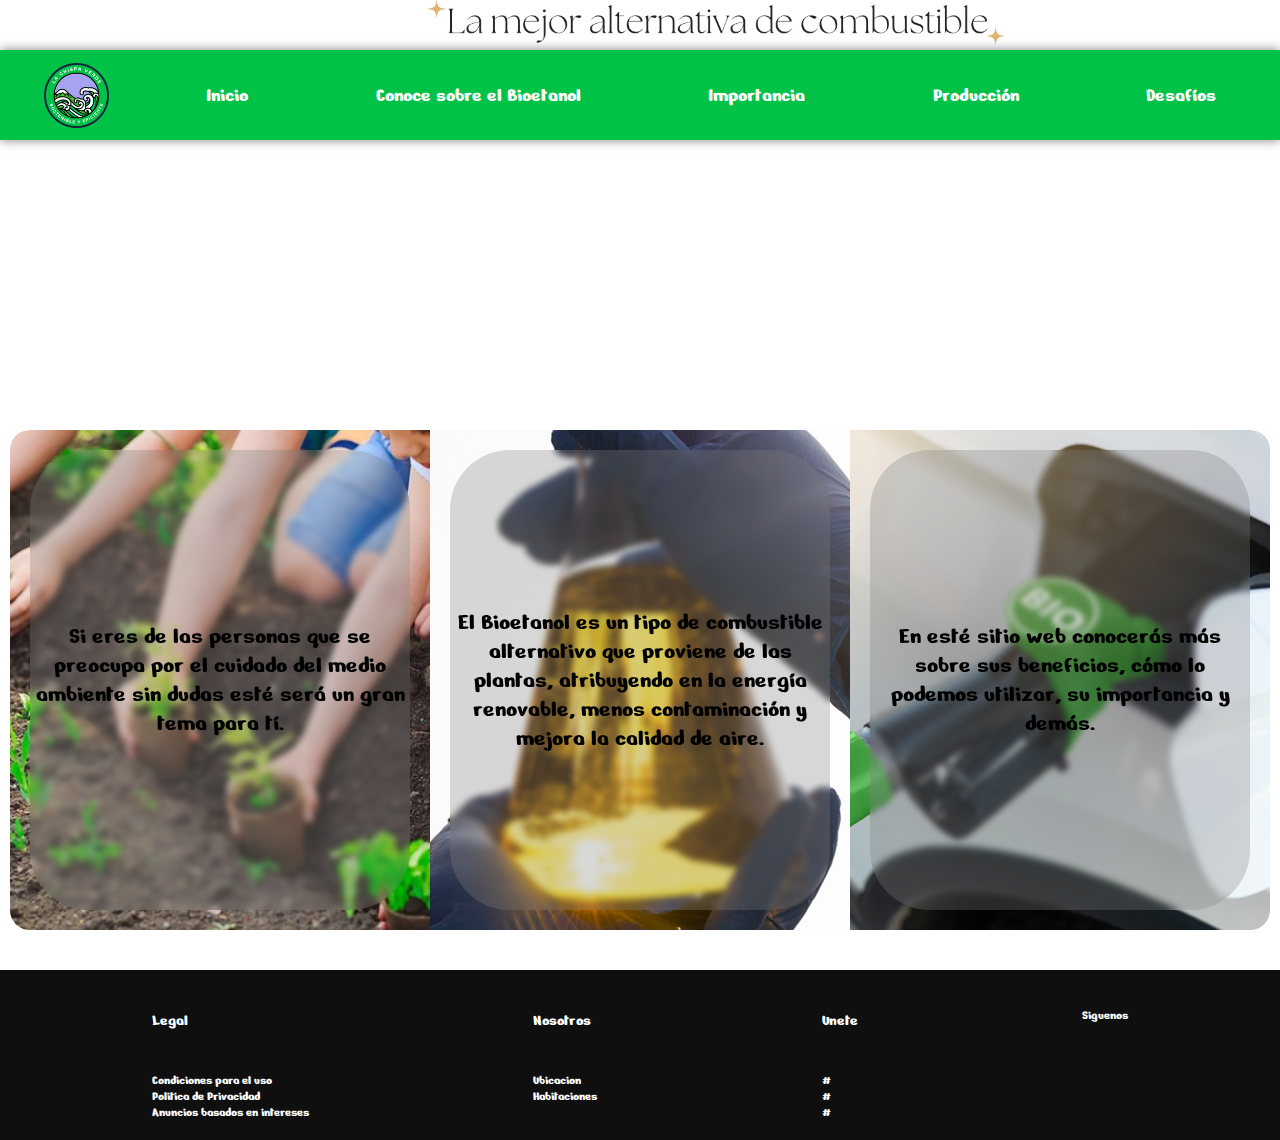
<file: index.html>
<!DOCTYPE html>
<html>
    <head>
        <meta charset="utf-8">
        <meta http-equiv="X-UA-Compatible" content="IE=edge">
        <title>Bioetanol | Combustible Natural</title>
        <meta name="description" content="">
        <meta name="viewport" content="width=device-width, initial-scale=1">
        <link rel="stylesheet" href="style.css">
        <link rel="shortcut icon" href="favicon1.png" type="image/x-icon">
    </head>
    <body class="hidden">
        <div class="centreado" id="onload">
            <div class="lds-roller">
                <div></div>
                <div></div>
                <div></div>
                <div></div>
                <div></div>
                <div></div>
                <div></div>
                <div></div>
            </div>
        </div>
        <header>
            <h1>Bioetanol</h1>
        </header>
        <nav>
            <div class="favicon"></div> 
            <a href="index.html">Inicio</a>
            <a href="Bioetanol.html">Conoce sobre el Bioetanol</a>
            <a href="Importancia.html">Importancia</a>
            <a href="Producción.html">Producción</a>
            <a href="Desafíos.html">Desafíos</a>
        </nav>
        <div class="rotating-text-wrapper">
            <h2>¡Únete a nosotros en la búsqueda de un futuro más verde!</h2>
            <h2>Sumérgete en el mundo del bioetanol</h2>
            <h2>Descubre cómo tú también puedes hacer la diferencia</h2>
          </div>

            <div class="tarj-display">
                <div class="tarjetas">
                    <div id="contenido-tarj1">
                        <div class="texto">
                            <h2>Si eres de las personas que
                                se preocupa por el cuidado
                                del medio ambiente sin
                                dudas esté será un gran
                                tema para tí.
                            </h2>
                        </div>
                    </div>
                </div>
    
                <div class="tarjetas">
                    <div id="contenido-tarj2">
                        <div class="texto">
                            <h2>El Bioetanol es un tipo de
                                combustible alternativo que
                                proviene de las plantas,
                                atribuyendo en la energía
                                renovable, menos
                                contaminación y mejora la
                                calidad de aire.
                            </h2>
                        </div>
                    </div>
                </div>
    
                <div class="tarjetas">
                    <div id="contenido-tarj3">
                        <div class="texto">
                            <h2>En esté sitio web conocerás
                                más sobre sus beneficios,
                                cómo lo podemos utilizar,
                                su importancia y demás.
                            </h2>
                        </div>
                    </div>
                </div>   
            </div>

            <footer>
                <div id="footer__container">
                    <div id="container__footer">
                        <div class="container__text">
                           <h4>Legal</h4>
                           <a href="#">Condiciones para el uso</a><br>
                           <a href="#">Politica de Privacidad</a><br>
                           <a href="#">Anuncios basados en intereses</a>
                        </div>
                        <div class="container__text">
                            <h4>Nosotros</h4>
                            <a href="#">Ubicacion</a><br>
                            <a href="#">Habitaciones</a>
                        </div>
                        <div class="container__text">
                            <h4>Unete</h4>
                            <a href="#" >#</a><br>
                            <a href="#" >#</a><br>
                            <a href="#" >#</a>
                        </div>
                        <div>
                            <h4>Siguenos</h4>
                        </div>
                    </div>
                </div>
            </footer>
        <script src="https://code.jquery.com/jquery-3.7.1.js"></script>
        <script src="script.js" async defer></script>
    </body>
</html>
</file>
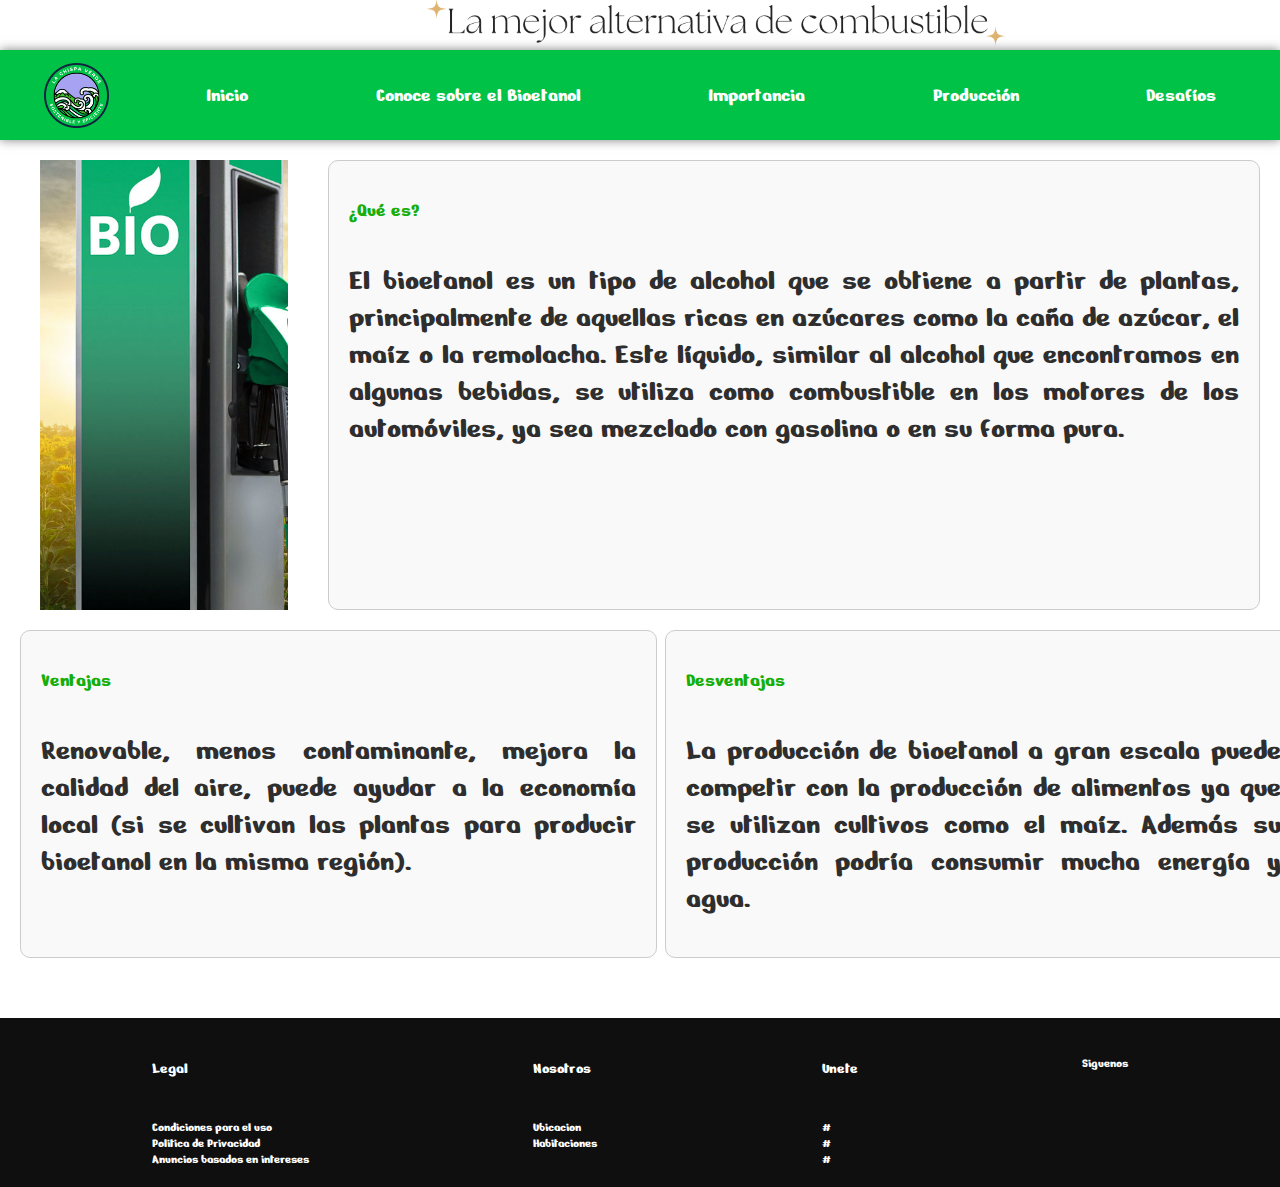
<file: Bioetanol.html>
<!DOCTYPE html>
<html>
    <head>
        <meta charset="utf-8">
        <meta http-equiv="X-UA-Compatible" content="IE=edge">
        <title>¿Qué es el Bioetanol?</title>
        <meta name="viewport" content="width=device-width, initial-scale=1">
        <link rel="stylesheet" href="style.css">
        <link rel="shortcut icon" href="/img/favicon1.png" type="image/x-icon">
    </head>
    <body class="hidden">
        <div class="centreado" id="onload">
            <div class="lds-roller">
                <div></div>
                <div></div>
                <div></div>
                <div></div>
                <div></div>
                <div></div>
                <div></div>
                <div></div>
            </div>
        </div>
        <header>
            <h1>Bioetanol</h1>
        </header>
        <nav> 
            <div class="favicon"></div>
            <a href="index.html">Inicio</a>
            <a href="Bioetanol.html">Conoce sobre el Bioetanol</a>
            <a href="Importancia.html">Importancia</a>
            <a href="Producción.html">Producción</a>
            <a href="Desafíos.html">Desafíos</a>
        </nav>
        <div id="html-spinner"></div>
        <main id="about__main">
            <aside class="aside"></aside>
            <section class="section">
                <div class="section__card">
                    <h2>¿Qué es?</h2>
                    <p>El bioetanol es un tipo de alcohol que se obtiene a partir de plantas,
                        principalmente de aquellas ricas en azúcares como la caña de azúcar, el maíz
                        o la remolacha. Este líquido, similar al alcohol que encontramos en algunas
                        bebidas, se utiliza como combustible en los motores de los automóviles, ya
                        sea mezclado con gasolina o en su forma pura.
                    </p>
                </div>
            </section>
            <div class="section-2flex">
                <section class="section">
                    <div class="section__card">
                        <h2>Ventajas</h2>
                        <p>Renovable, menos contaminante, mejora la
                            calidad del aire, puede ayudar a la economía
                            local (si se cultivan las plantas para producir
                            bioetanol en la misma región).
                        </p>
                    </div>
                </section>
                <section class="section">
                    <div class="section__card">
                        <h2>Desventajas</h2>
                        <p>La producción de bioetanol a gran escala puede competir con
                            la producción de alimentos ya que se utilizan cultivos como el
                            maíz. Además su producción podría consumir mucha energía y
                            agua.
                        </p>
                    </div>
                </section>
            </div>
        </main>

        <footer>
            <div id="footer__container">
                <div id="container__footer">
                    <div class="container__text">
                       <h4>Legal</h4>
                       <a href="#">Condiciones para el uso</a><br>
                       <a href="#">Politica de Privacidad</a><br>
                       <a href="#">Anuncios basados en intereses</a>
                    </div>
                    <div class="container__text">
                        <h4>Nosotros</h4>
                        <a href="#">Ubicacion</a><br>
                        <a href="#">Habitaciones</a>
                    </div>
                    <div class="container__text">
                        <h4>Unete</h4>
                        <a href="#" >#</a><br>
                        <a href="#" >#</a><br>
                        <a href="#" >#</a>
                    </div>
                    <div>
                        <h4>Siguenos</h4>
                    </div>
                </div>
            </div>
        </footer>
        <script src="https://code.jquery.com/jquery-3.7.1.js"></script>
        <script src="script.js" async defer></script>
    </body>
</html>
</file>
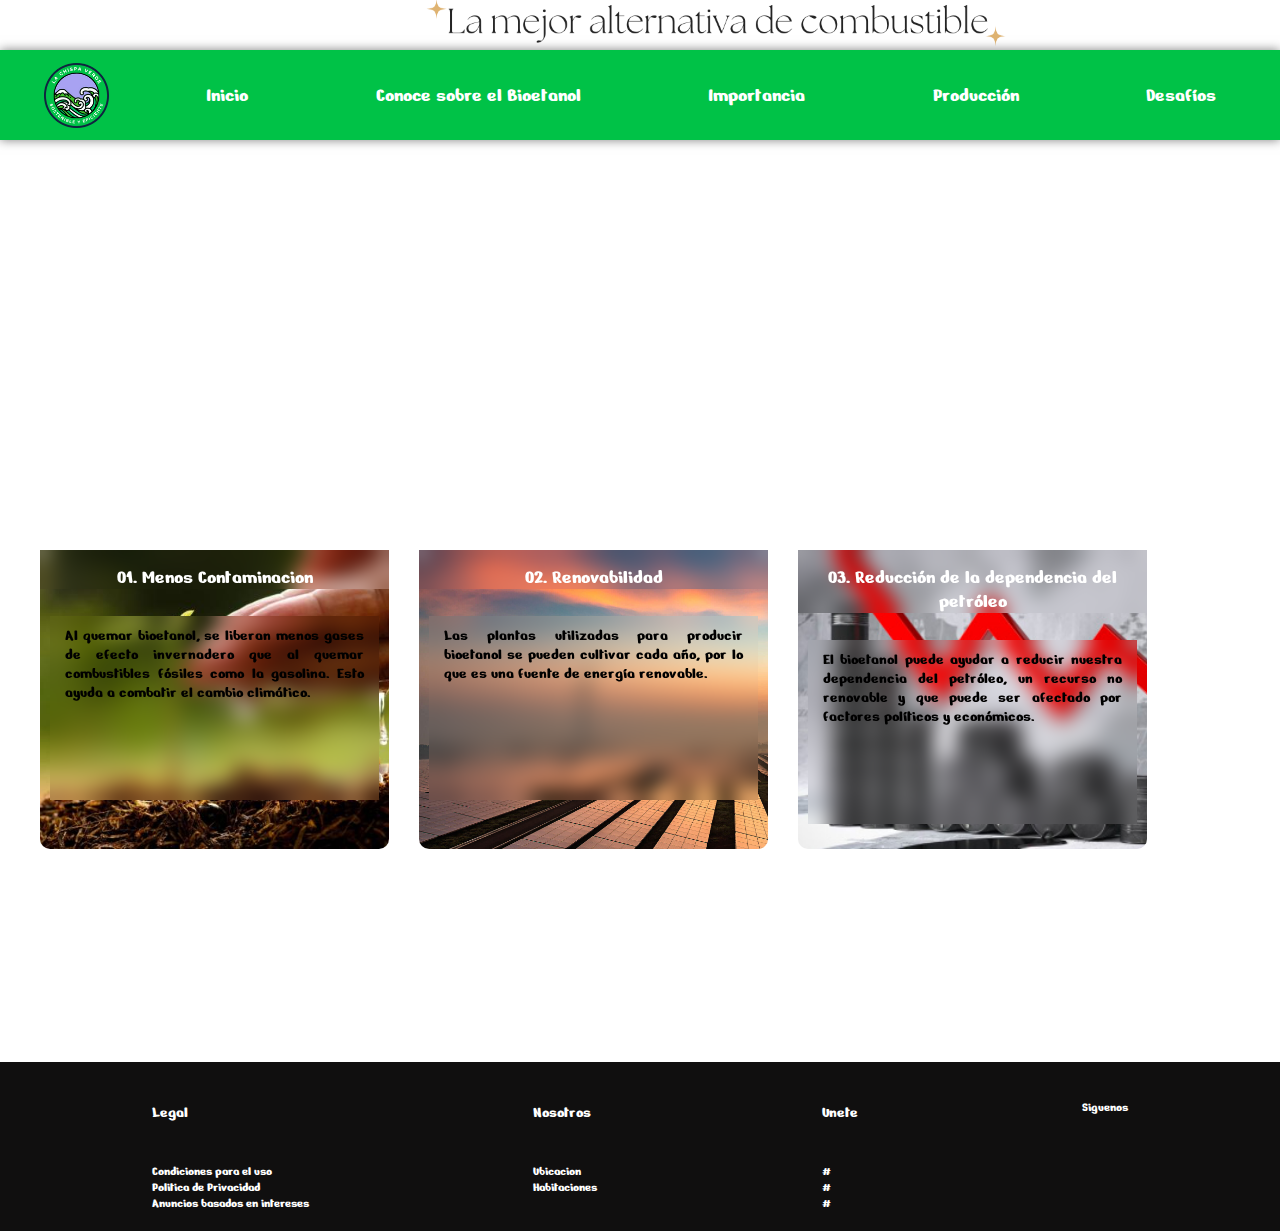
<file: Importancia.html>
<!DOCTYPE html>
<html>
    <head>
        <meta charset="utf-8">
        <meta http-equiv="X-UA-Compatible" content="IE=edge">
        <title>Importancia del Bioetanol</title>
        <meta name="viewport" content="width=device-width, initial-scale=1">
        <link rel="stylesheet" href="style.css">
        <link rel="shortcut icon" href="favicon1.png" type="image/x-icon">
    </head>
    <body class="hidden">
        <div class="centreado" id="onload">
            <div class="lds-roller">
                <div></div>
                <div></div>
                <div></div>
                <div></div>
                <div></div>
                <div></div>
                <div></div>
                <div></div>
            </div>
        </div>
        <header>
            <h1>Bioetanol</h1>
        </header>
        <nav>
            <div class="favicon"></div> 
            <a href="index.html">Inicio</a>
            <a href="Bioetanol.html">Conoce sobre el Bioetanol</a>
            <a href="Importancia.html">Importancia</a>
            <a href="Producción.html">Producción</a>
            <a href="Desafíos.html">Desafíos</a>
        </nav>
        <div id="html-spinner"></div>
        <h1 class="block-effect" style="--td: 1.2s">
            <div class="block-reveal" style="--bc: #31830e; --d: .1s">Importancia del</div>
            <div class="block-reveal" style="--bc: #dfbb38; --d: .5s">Bioetanol</div>
        </h1>
        
        <main>
            <section id="service__section">
                <div id="container__cards">
                    <div id="container">
                        <div id="row">
                            <div class="column">
                                <div class="service__item" style="background-image: url(card1.jpg); background-size: cover;">
                                <h4>01. Menos Contaminacion</h4>
                                <p>Al quemar bioetanol, se liberan menos gases de
                                    efecto invernadero que al quemar combustibles
                                    fósiles como la gasolina. Esto ayuda a combatir el
                                    cambio climático.
                                </p>
                                </div>
                            </div>
                            <div class="column">
                                <div class="service__item" style="background-image: url(card2.jpg); background-size: cover;">
                                    <h4>02. Renovabilidad</h4>
                                    <p>Las plantas utilizadas para producir bioetanol se
                                        pueden cultivar cada año, por lo que es una
                                        fuente de energía renovable.
                                    </p>
                                </div>
                            </div>
                            <div class="column">
                                <div class="service__item" style="background-image: url(card3.jpg); background-size: cover;">
                                    <h4>03. Reducción de la dependencia del petróleo</h4>
                                    <p>El bioetanol puede ayudar a reducir nuestra
                                        dependencia del petróleo, un recurso no
                                        renovable y que puede ser afectado por factores
                                        políticos y económicos.
                                    </p>
                                </div>
                            </div>
                        </div>
                    </div>
                </div>
            </section>
        </main>

        <footer>
            <div id="footer__container">
                <div id="container__footer">
                    <div class="container__text">
                       <h4>Legal</h4>
                       <a href="#">Condiciones para el uso</a><br>
                       <a href="#">Politica de Privacidad</a><br>
                       <a href="#">Anuncios basados en intereses</a>
                    </div>
                    <div class="container__text">
                        <h4>Nosotros</h4>
                        <a href="#">Ubicacion</a><br>
                        <a href="#">Habitaciones</a>
                    </div>
                    <div class="container__text">
                        <h4>Unete</h4>
                        <a href="#" >#</a><br>
                        <a href="#" >#</a><br>
                        <a href="#" >#</a>
                    </div>
                    <div>
                        <h4>Siguenos</h4>
                    </div>
                </div>
            </div>
        </footer>
        <script src="https://code.jquery.com/jquery-3.7.1.js"></script>
        <script src="script.js" async defer></script>
    </body>
</html>
</file>
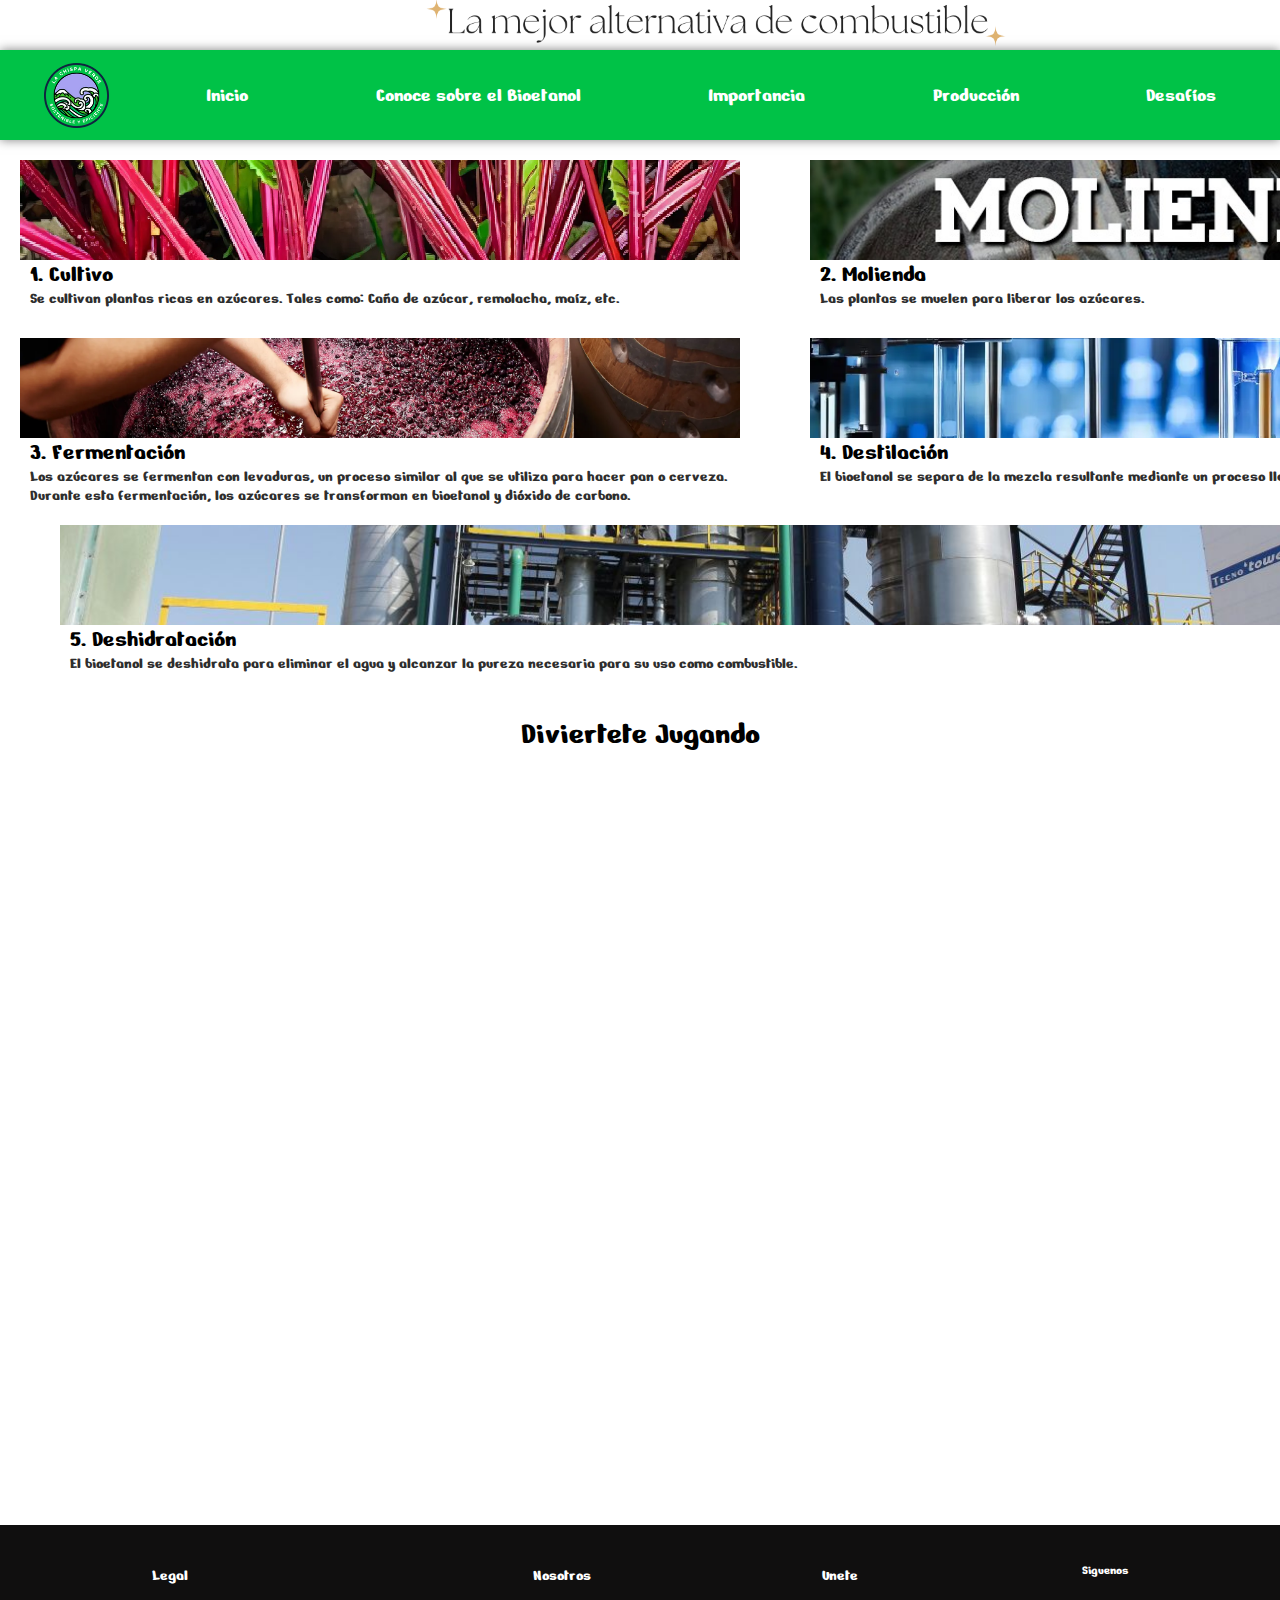
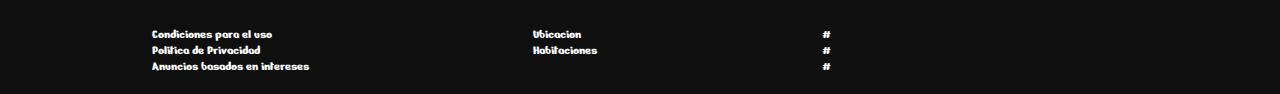
<file: Producción.html>
<!DOCTYPE html>
<html>
    <head>
        <meta charset="utf-8">
        <meta http-equiv="X-UA-Compatible" content="IE=edge">
        <title>Producción</title>
        <meta name="description" content="">
        <meta name="viewport" content="width=device-width, initial-scale=1">
        <link rel="stylesheet" href="style.css">
        <link rel="shortcut icon" href="favicon1.png" type="image/x-icon">
    </head>
    <body class="hidden">
        <div class="centreado" id="onload">
            <div class="lds-roller">
                <div></div>
                <div></div>
                <div></div>
                <div></div>
                <div></div>
                <div></div>
                <div></div>
                <div></div>
            </div>
        </div>
        <header>
            <h1>Bioetanol</h1>
        </header>
        <nav>
            <div class="favicon"></div> 
            <a href="index.html">Inicio</a>
            <a href="Bioetanol.html">Conoce sobre el Bioetanol</a>
            <a href="Importancia.html">Importancia</a>
            <a href="Producción.html">Producción</a>
            <a href="Desafíos.html">Desafíos</a>
        </nav>
        <div id="html-spinner"></div>
        <div class="container-info-grid">
            <div class="info-grid">
                <picture><img src="cultv.webp"></picture>
                <h2>1. Cultivo</h2>
                <p>Se cultivan plantas ricas en
                    azúcares. Tales como: Caña de azúcar, remolacha, maíz, etc.
                </p>
            </div>
            <div class="info-grid">
                <picture><img src="Molienda.jpg"></picture>
                <h2>2. Molienda</h2>
                <p>Las plantas se muelen para
                    liberar los azúcares.
                </p>
            </div>
            <div class="info-grid">
                <picture><img src="ferment.webp"></picture>
                <h2>3. Fermentación</h2>
                <p>Los azúcares se fermentan
                    con levaduras, un proceso
                    similar al que se utiliza para
                    hacer pan o cerveza.
                    Durante esta fermentación,
                    los azúcares se
                    transforman en bioetanol y
                    dióxido de carbono.
                </p>
            </div>
            <div class="info-grid">
                <picture><img src="dest.webp"></picture>
                <h2>4. Destilación</h2>
                <p>El bioetanol se separa de la
                    mezcla resultante
                    mediante un proceso
                    llamado destilación.
                </p>
            </div>
        </div>

        <div class="info-externo">
            <picture><img src="deshi.jpg"></picture>
            <h2>5. Deshidratación</h2>
            <p>El bioetanol se deshidrata
                para eliminar el agua y
                alcanzar la pureza
                necesaria para su uso
                como combustible.</p>
        </div>
        
        <div class="juego-container">
            <h1>Diviertete Jugando</h1>
            <div class="juego"> <iframe allow="fullscreen; autoplay;" allowfullscreen width="1000" height="690" frameborder="0" src="https://es.educaplay.com/juego/20237070-desvendando_o_bioetanol.html"></iframe> </div>
        </div>

        <footer>
            <div id="footer__container">
                <div id="container__footer">
                    <div class="container__text">
                       <h4>Legal</h4>
                       <a href="#">Condiciones para el uso</a><br>
                       <a href="#">Politica de Privacidad</a><br>
                       <a href="#">Anuncios basados en intereses</a>
                    </div>
                    <div class="container__text">
                        <h4>Nosotros</h4>
                        <a href="#">Ubicacion</a><br>
                        <a href="#">Habitaciones</a>
                    </div>
                    <div class="container__text">
                        <h4>Unete</h4>
                        <a href="#" >#</a><br>
                        <a href="#" >#</a><br>
                        <a href="#" >#</a>
                    </div>
                    <div>
                        <h4>Siguenos</h4>
                    </div>
                </div>
            </div>
        </footer>
        <script src="https://code.jquery.com/jquery-3.7.1.js"></script>
        <script src="script.js" async defer></script>
    </body>
</html>
</file>
<file: style.css>
@import url('https://fonts.googleapis.com/css2?family=Nerko+One&display=swap');

* {
    font-family: "Nerko One", cursive;
    font-weight: 400;
    font-style: normal; ;
}

header {
    background-image: url(BannerTrimestral.png);
    background-repeat: no-repeat;
    background-size: cover;
    text-align: center;
    height: 40px;
    padding-bottom: 10px;  
    display: flex;
    justify-content: center;
    align-items: center;
}

header h1 {
    color: transparent;
}

body {
    margin: 0;
    padding: 0;
    font-family: sans-serif;
}

/*Recargar pagina*/

.hidden {
    overflow: hidden;
}

.centreado {
    display: flex;
    justify-content: center;
    align-items: center;
    height: 100vh;
}

.lds-roller,
.lds-roller div,
.lds-roller div:after {
  box-sizing: border-box;
}
.lds-roller {
  display: inline-block;
  position: relative;
  width: 80px;
  height: 80px;
}
.lds-roller div {
  animation: lds-roller 1.2s cubic-bezier(0.5, 0, 0.5, 1) infinite;
  transform-origin: 40px 40px;
}
.lds-roller div:after {
  content: " ";
  display: block;
  position: absolute;
  width: 7.2px;
  height: 7.2px;
  border-radius: 50%;
  background: currentColor;
  margin: -3.6px 0 0 -3.6px;
}
.lds-roller div:nth-child(1) {
  animation-delay: -0.036s;
}
.lds-roller div:nth-child(1):after {
  top: 62.62742px;
  left: 62.62742px;
}
.lds-roller div:nth-child(2) {
  animation-delay: -0.072s;
}
.lds-roller div:nth-child(2):after {
  top: 67.71281px;
  left: 56px;
}
.lds-roller div:nth-child(3) {
  animation-delay: -0.108s;
}
.lds-roller div:nth-child(3):after {
  top: 70.90963px;
  left: 48.28221px;
}
.lds-roller div:nth-child(4) {
  animation-delay: -0.144s;
}
.lds-roller div:nth-child(4):after {
  top: 72px;
  left: 40px;
}
.lds-roller div:nth-child(5) {
  animation-delay: -0.18s;
}
.lds-roller div:nth-child(5):after {
  top: 70.90963px;
  left: 31.71779px;
}
.lds-roller div:nth-child(6) {
  animation-delay: -0.216s;
}
.lds-roller div:nth-child(6):after {
  top: 67.71281px;
  left: 24px;
}
.lds-roller div:nth-child(7) {
  animation-delay: -0.252s;
}
.lds-roller div:nth-child(7):after {
  top: 62.62742px;
  left: 17.37258px;
}
.lds-roller div:nth-child(8) {
  animation-delay: -0.288s;
}
.lds-roller div:nth-child(8):after {
  top: 56px;
  left: 12.28719px;
}
@keyframes lds-roller {
  0% {
    transform: rotate(0deg);
  }
  100% {
    transform: rotate(360deg);
  }
}



nav {
    display: flex;
    justify-content: space-around;
    align-items: center;
    height: 10vh;
    background-color: #00c247;
    box-shadow: 0 0 10px 0 rgba(0, 0, 0, 0.5) ;
    
}

.favicon {
    background-image: url(favicon1.png);
    background-repeat: no-repeat;
    background-size: cover;
    width: 65px;
    height: 65px;
    margin-left: 10px;
}

nav a {
    text-decoration: none;
    color: #fff;
    font-size: 20px;
    padding: 20px;
    margin: 0 10px;
}

nav a:hover {
    color: gold;
    transition: 0.5s;
}

/*Pagina Principal*/

/*Texto rotativo*/
.rotating-text-wrapper {
    height: 30vh;
    display: flex;
    flex-direction: column;
    align-items: center;
    justify-content: center;
    text-align: center;
  }
  .rotating-text-wrapper h2 {
    font-size: 2.5em;
    margin: 0;
    padding: 0.3em;
    color: #fff;
    box-shadow: 0 10px 10px rgba(0, 0, 0, 0.2);
    animation-duration: 6s;
    animation-iteration-count: infinite;
    opacity: 0;
  }
  .rotating-text-wrapper h2:nth-child(1) {
    background-color: rgb(0, 0, 0);
    animation-name: rotating-text-1;
  }
  @keyframes rotating-text-1 {
    0% {
      transform: translateY(200%);
    }
    33% {
      transform: translateY(100%);
      opacity: 1;
    }
    34% {
      opacity: 0;
    }
  }
  .rotating-text-wrapper h2:nth-child(2) {
    background-color: rgb(216, 236, 1);
    animation-name: rotating-text-2;
  }
  @keyframes rotating-text-2 {
    33% {
      transform: translateY(100%);
      opacity: 0;
    }
    66% {
      transform: translateY(0);
      opacity: 1;
    }
    67% {
      opacity: 0;
    }
  }
  .rotating-text-wrapper h2:nth-child(3) {
    background-color: rgb(20, 80, 15);
    animation-name: rotating-text-3;
  }
  @keyframes rotating-text-3 {
    66% {
      transform: translateY(0);
      opacity: 0;
    }
    99% {
      transform: translateY(-100%);
      opacity: 1;
    }
    100% {
      transform: translateY(-100%);
      opacity: 0;
    }
  }
  @media screen and (max-width: 576px) {
    .rotating-text-wrapper {
      font-size: 0.7rem;
    }
  }

/*Tarjetas*/
.tarj-display {
    display: flex;
    justify-content: center;
    align-items: center;
    padding-top: 20px;
    padding-left: 10px;
    padding-right: 10px;
}

.tarjetas{
display: flex;
width: 100px;
height: 500px;
flex: 1;
transition: 400ms ease;
}

.tarjetas:hover{
transform: translateY(-2%);
}

.tarj-display .tarjetas #contenido-tarj1{
width: 500px;
background-image: url(tarj1.jpg);
background-position: center;
background-repeat: no-repeat;
background-size: cover;
text-align: center;
border-start-start-radius: 20px;
border-end-start-radius: 20px;
}


.tarj-display .tarjetas #contenido-tarj2{
width: 500px;
background-image: url(tarj2.jpg);
background-position: center;
background-repeat: no-repeat;
background-size: cover;
text-align: center;
}

.tarj-display .tarjetas #contenido-tarj3{
width: 500px;
background-image: url(tar3.avif);
background-position: center;
background-repeat: no-repeat;
background-size: cover;
text-align: center;
border-start-end-radius: 20px;
border-end-end-radius: 20px;
}

.texto{
display: flex;
justify-content: center;
justify-items: center;
align-items: center;
height: 460px;
margin: 20px;
backdrop-filter: blur(3px);
background: rgba(129, 129, 129, 0.3);
border-radius: 60px;
color: rgb(0, 0, 0);
}

.juego-container {
    padding: 20px 0 20px 0;
}

 .juego-container h1 {
    text-align: center;
 }

 .juego {
    display: flex;
    justify-content: center;
    align-items: center;
 }

/*Pagina de about*/

/*Trajetas*/
#about__main {
    display: flex;
    flex-wrap: wrap;
    gap: 20px;
    padding: 20px;
}

.section {
    width: 100%;
    flex: 1 1 calc(50% - 20px);
    padding: 20px;
    border: 1px solid #ccc;
    border-radius: 10px;
    background-color: #f9f9f9;
    transition: 300ms ease;
}

.section:hover {
    transform: scale(1.01);
}

.section__card h2{
    text-align: start;
    color: rgb(22, 174, 9);
    font-size: 20px;
}

.section__card p {
    padding-top: 10px;
    text-align: justify;
    font-size: 30px;
}

.section__card .text {
    padding-top: 10px;
    font-size: 16px;
}

.section-2flex {
    display: grid;
    grid-template-columns: repeat(2, 1fr);
    gap: 50px;
    max-width: 1440px;
}

.aside {
    height: 50vh;
    width: 20%;
    margin: 0 20px;
    background-image: url(Aside.jpg);
    background-position: left;
    background-repeat: no-repeat;
    background-size: cover;
}

/* Pagina de importancia*/

.info {
    margin: 20px 20px;
  }
  
  p {
    color: #2e2e2e;
    margin-bottom: 20px;
  }
  
  
  /* block-$ */
  .block-effect {
    font-size: calc(8px + 6vw);
  }
  
  .block-reveal {
    --t: calc(var(--td) + var(--d));
  
    color: transparent;
    padding: 4px;
    text-align: center;
    position: relative;
    overflow: hidden;
  
    animation: revealBlock 0s var(--t) forwards;
  }
  
  .block-reveal::after {
    content: '';
  
    width: 0%;
    height: 100%;
    padding-bottom: 4px;
  
    position: absolute;
    top: 0;
    left: 0;
  
    background: var(--bc);
    animation: revealingIn var(--td) var(--d) forwards, revealingOut var(--td) var(--t) forwards;
  }
  
  
  /* animations */
  @keyframes revealBlock {
    100% {
      color: #0f0f0f;
    }
  }
  
  @keyframes revealingIn {
  
    0% {
      width: 0;
    }
  
    100% {
      width: 100%;
    }
  }
  
  @keyframes revealingOut {
  
    0% {
      transform: translateX(0);
    }
  
    100% {
      transform: translateX(100%);
    }
  
  }

/*Información de la página*/
#service__section {
    padding: 0;
}

#container__cards {
    height: 50vh;
    padding: 48px 15px;
}

#container {
    max-width: 1200px;
    max-height: 937px;
    margin: 0 auto;
}

#tittle__container {
    text-align: center;
    padding: 0 0 16px;
    margin: 0 0 16px;
}

#tittle__container h2 {
    margin: 0 0 8px;
}

#row {
    display: flex;
    flex-wrap: wrap;
    margin-left: -15px;
    max-height: 937px;
}

.column {
    position: relative;
    width: 349px;
    height: 299px;
    padding-right: 15px;
    padding-left: 15px;
}

.service__item {
    border-radius: 10px;
    transition: 0.3s ease;
    height: 100%;
}

.service__item h4 {
    text-align: center;
    font-size: 20px;
    padding-top: 15px;
    color: rgb(255, 255, 255);
    backdrop-filter: blur(10px);
}

.service__item p {
    text-align: justify;
    padding: 10px 15px;
    margin: 20px 10px;
    height: 164px;
    backdrop-filter: blur(10px);
    color: #000000;
}

.service__item:hover {
    transform: scale(1.05);
}

/*pagina de produccion*/

.container-info-grid {
    display: grid;
    grid-template-columns: repeat(2, 1fr);
    gap: 30px;
    max-width: 1440px;
    margin: 20px auto;
}

.info-grid {
    border-radius: 10px;
    max-width: 80vh;
    margin: 0 20px;
    transition: all 0.3s ease-in-out;
}

.info-grid:hover {
    transform: scale(1.05);
}

.info-grid picture {
    display: flex;
    justify-content: center;
    align-items: center;
    width: 80vh;
    height: 100px;
}

.info-grid img {
    width: 100%;
    height: 100%;
    object-fit: cover;
    object-position: center;
}

.info-grid h2 {
    margin: 0 10px;
}

.info-grid p {
    margin: 0 10px;
}

.info-externo {
    border-radius: 10px;
    width: 185vh;
    max-width: 100%;
    margin: 0 60px;
    transition: all 0.3s ease-in-out;
}

.info-externo:hover {
    transform: scale(1.05);
}

.info-externo picture { 
    display: flex;
    justify-content: center;
    align-items: center;
    width: 100%;
    height: 100px;
}

.info-externo img {
    width: 100%;
    height: 100%;
    object-fit: cover;
    object-position: center;
}

.info-externo h2 {
    margin: 0 10px;
}

.info-externo p {
    margin: 0 10px;
}


/*Pagina de Desafios*/

.des-container {
    display: flex;
    padding: 20px 10px;
    box-shadow: 0px 0px 24px rgba(0, 0, 0, .13);
    width: 100vh;
    margin: 50px auto;
}

.des-aside {
    background-image: url(Desafios.png);
    background-position: center;
    background-repeat: no-repeat;
    background-size: cover;
    width: 400px;
    height: 200px;
    margin: auto 10px;
}

.des-text {
    display: flex;
    flex-direction: column;
    justify-content: center;
    align-items: center;
    padding: 20px 10px;
    border: 1px solid #ccc;
    border-radius: 10px;
    background-color: #f9f9f9;
}

/* Footer */

#footer__container{
    margin: 40px 0 0 0;
    padding: 20px;
    background-color: rgb(16, 15, 15);
    display: flex;
    flex-direction: column;
}

.container__text h4{
    font-size: medium;
    padding-bottom: 20px;
}

#container__footer{
    display: flex;
    justify-content: space-around;
    padding: 0 20px 0 20px;
    color: white;
    font-size: small;
}

#container__footer a{
    text-decoration: none;
    color: white;
}

#container__footer a:hover{
    text-decoration: underline;
    text-decoration-color: white;
}
</file>
